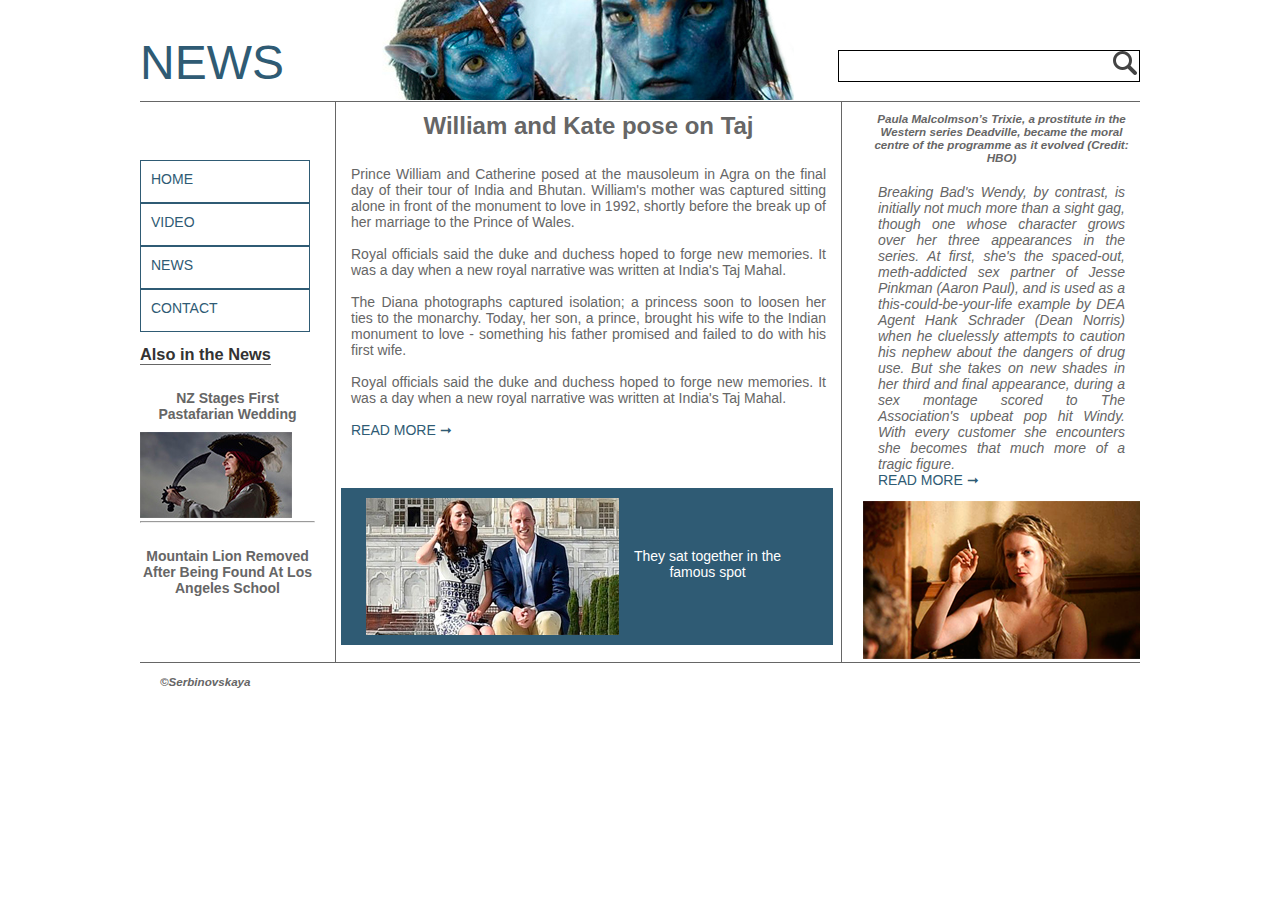
<file: index.html>
<!doctype html>
  <html>
  <head>
  <meta charset="utf-8">
  <title>NEWS</title>
  <link href="css/main.css" rel="stylesheet" type="text/css">
  
  </head>
  <body>
  <div class="wrapper">
  <header>
  <h1>news</h1>
  <img class="baner" src="images/1.jpg" width="460" height="101" alt="avatar" />
   <form>
    <div class="search">
     <input type="search" name="q">
     <input type="submit" value="">
         </div>
  </form>
  
  </header>
  <div class="saidbar">
  <div class="nav">
  <ul>
  <li><a href="index.html">home</a></li>
  <li><a href="video.html">video</a></li>
  <li><a href="news.html">news</a></li>
  <li><a href="contact.html">contact</a></li>
  </ul>
  </div>
  <section>
  <h3 align="center">Also in the News</h3>
<h4 align="center"><a href="http://www.bbc.com/news/world-asia-36062126">NZ stages first Pastafarian wedding</a></h4>
<img src="images/2.jpg"/>
<hr>
<h4 align="center"><a href="http://www.bbc.com/news/world-asia-india-35586147">Mountain lion removed after being found at Los Angeles school</a></h4>
  </section>
  </div>
   <div class="article">
   <h2 align="center">William and Kate pose on Taj </h2>
   <p align="center">&nbsp;</p>
   <p align="justify">Prince William and Catherine posed at the mausoleum in Agra on the final day of their tour of India and Bhutan.
     William's mother was captured sitting alone in front of the monument to love in 1992, shortly before the break up of her marriage to the Prince of Wales.
     </p>
   <p align="justify">&nbsp;</p>
   <p align="justify">Royal officials said the duke and duchess hoped to forge new memories.
     It was a day when a new royal narrative was written at India's Taj Mahal.     </p>
   <p align="justify">&nbsp;</p>
   <p align="justify">The Diana photographs captured isolation; a princess soon to loosen her ties to the monarchy.
     Today, her son, a prince, brought his wife to the Indian monument to love - something his father promised and failed to do with his first wife. </p>
   <p align="justify">&nbsp;</p>
   <p align="justify">Royal officials said the duke and duchess hoped to forge new memories.
     It was a day when a new royal narrative was written at India's Taj Mahal. </p>
   <p>&nbsp;</p>
   <p><a href="http://www.bbc.com/news/uk-36060563">READ MORE &#10142;</a></p>
   

   <figure>
    <p><img src="images/4.jpg" alt=""></p>
    <figcaption>
      <div align="center">They sat together in the<br> famous spot</div>
    </figcaption>
   </figure>
  
  </div>
  <div class="aside">
  <h5 align="center">Paula Malcolmson’s Trixie, a prostitute in the Western series Deadville, became the moral centre of the programme as it evolved (Credit: HBO)</h5>
  <p align="justify"><em>Breaking Bad's Wendy, by contrast, is initially not much more than a sight gag, though one whose character grows over her three appearances in the series. At first, she's the spaced-out, meth-addicted sex partner of Jesse Pinkman (Aaron Paul), and is used as a this-could-be-your-life example by DEA Agent Hank Schrader (Dean Norris) when he cluelessly attempts to caution his nephew about the dangers of drug use. But she takes on new shades in her third and final appearance, during a sex montage scored to The Association's upbeat pop hit Windy. With every customer she encounters she becomes that much more of a tragic figure.  </em></p>

   <p><a href="www.bbc.com/culture/story/20160407-the-girlfriend-experiences-new-take-on-an-old-profession" target="_blank">READ MORE &#10142;</a></p>
   <img src="images/3.png"/>  
  </div>
  <footer>
  <h5>&#169;Serbinovskaya</h5>
  </footer>
  
  </div>
  
  <body>
  </body>
  </html>
</file>
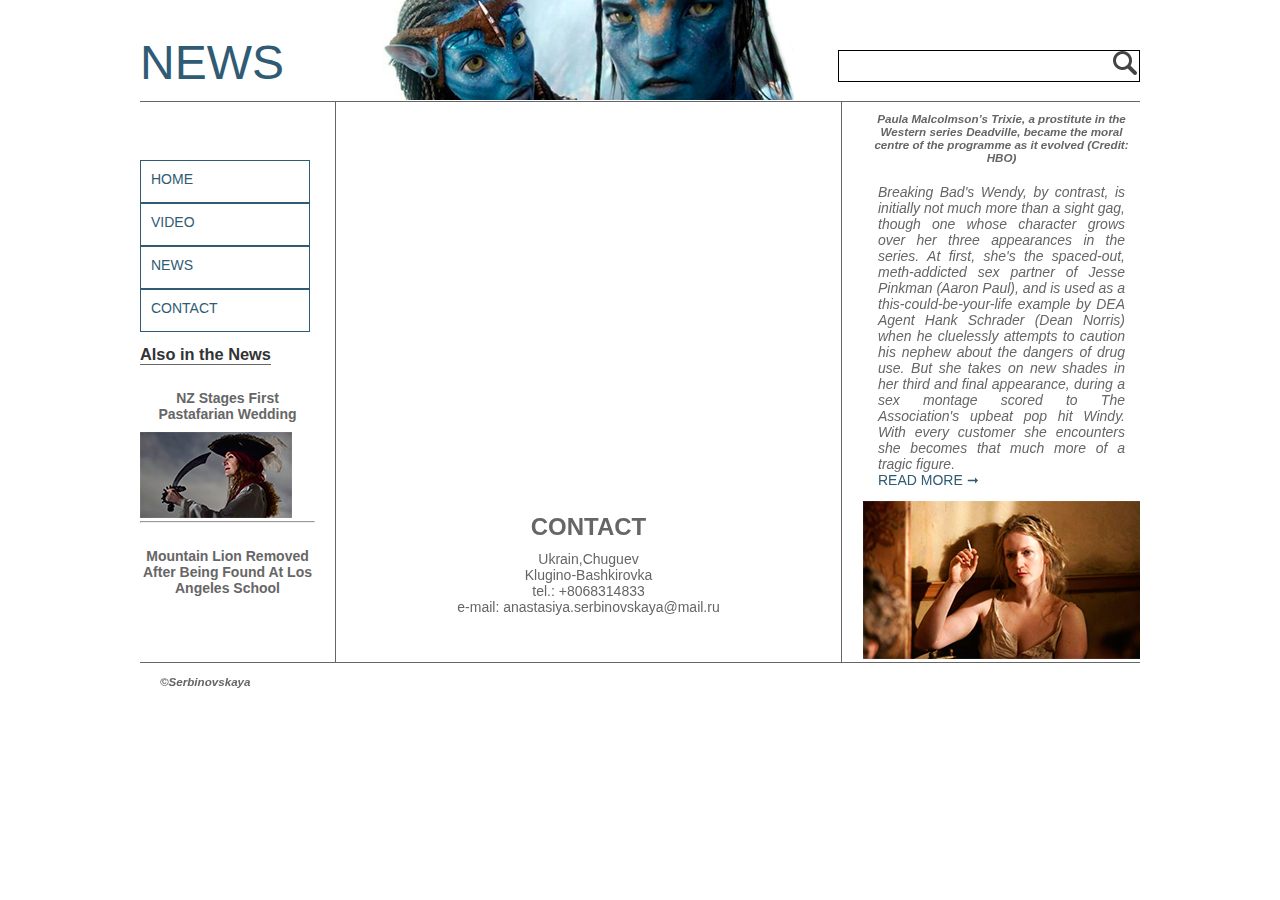
<file: contact.html>
<!doctype html>
  <html>
  <head>
  <meta charset="utf-8">
  <title>NEWS</title>
  <link href="css/main.css" rel="stylesheet" type="text/css">
   
  </head>
  <body>
  <div class="wrapper">
  <header>
  <h1>news</h1>
  <img class="baner" src="images/1.jpg" width="460" height="101" alt="avatar" />
   <form>
    <div class="search">
     <input type="search" name="q">
     <input type="submit" value="">
         </div>
  </form>
  
  </header>
  <div class="saidbar">
  <div class="nav">
  <ul>
  <li><a href="index.html">home</a></li>
  <li><a href="video.html">video</a></li>
  <li><a href="news.html">news</a></li>
  <li><a href="contact.html">contact</a></li>
  </ul>
  </div>
  <section>
  <h3 align="center">Also in the News</h3>
<h4 align="center"><a href="http://www.bbc.com/news/world-asia-36062126">NZ stages first Pastafarian wedding</a></h4>
<img src="images/2.jpg"/>
<hr>
<h4 align="center"><a href="http://www.bbc.com/news/world-asia-india-35586147">Mountain lion removed after being found at Los Angeles school</a></h4>
  </section>
  </div>
   <div class="article">
   <h2 align="center">&nbsp;</h2>
 <div class="maps"><iframe src="https://www.google.com/maps/embed?pb=!1m18!1m12!1m3!1d20585.97661387426!2d36.709517144780555!3d49.83781485992236!2m3!1f0!2f0!3f0!3m2!1i1024!2i768!4f13.1!3m3!1m2!1s0x412715e607882fe7%3A0x209e4a41abe6c62!2z0JrQu9GD0LPQuNC90L4t0JHQsNGI0LrQuNGA0L7QstC60LAsINCl0LDRgNGM0LrQvtCy0YHQutCw0Y8g0L7QsdC70LDRgdGC0YwsINCj0LrRgNCw0LjQvdCwLCA2MzUwNQ!5e0!3m2!1sru!2sru!4v1461152475600" width="400" height="300" frameborder="0" style="border:0" allowfullscreen></iframe></div>
  <p><h2 align="center">CONTACT
</h2>
  <div align="center">Ukrain,Chuguev <br>
    Klugino-Bashkirovka<br>
    
    tel.: +8068314833<br>
    
    e-mail: anastasiya.serbinovskaya@mail.ru  </div>
  </p>
  </div>
 
  <div class="aside">
  <h5 align="center">Paula Malcolmson’s Trixie, a prostitute in the Western series Deadville, became the moral centre of the programme as it evolved (Credit: HBO)</h5>
  <p align="justify"><em>Breaking Bad's Wendy, by contrast, is initially not much more than a sight gag, though one whose character grows over her three appearances in the series. At first, she's the spaced-out, meth-addicted sex partner of Jesse Pinkman (Aaron Paul), and is used as a this-could-be-your-life example by DEA Agent Hank Schrader (Dean Norris) when he cluelessly attempts to caution his nephew about the dangers of drug use. But she takes on new shades in her third and final appearance, during a sex montage scored to The Association's upbeat pop hit Windy. With every customer she encounters she becomes that much more of a tragic figure.  </em></p>

   <p><a href="www.bbc.com/culture/story/20160407-the-girlfriend-experiences-new-take-on-an-old-profession" target="_blank">READ MORE &#10142;</a></p>
   <img src="images/3.png"/>  
  </div>
  <footer>
  <h5>&#169;Serbinovskaya</h5>
  </footer>
  
  </div>
  
  <body>
  </body>
  </html>
</file>
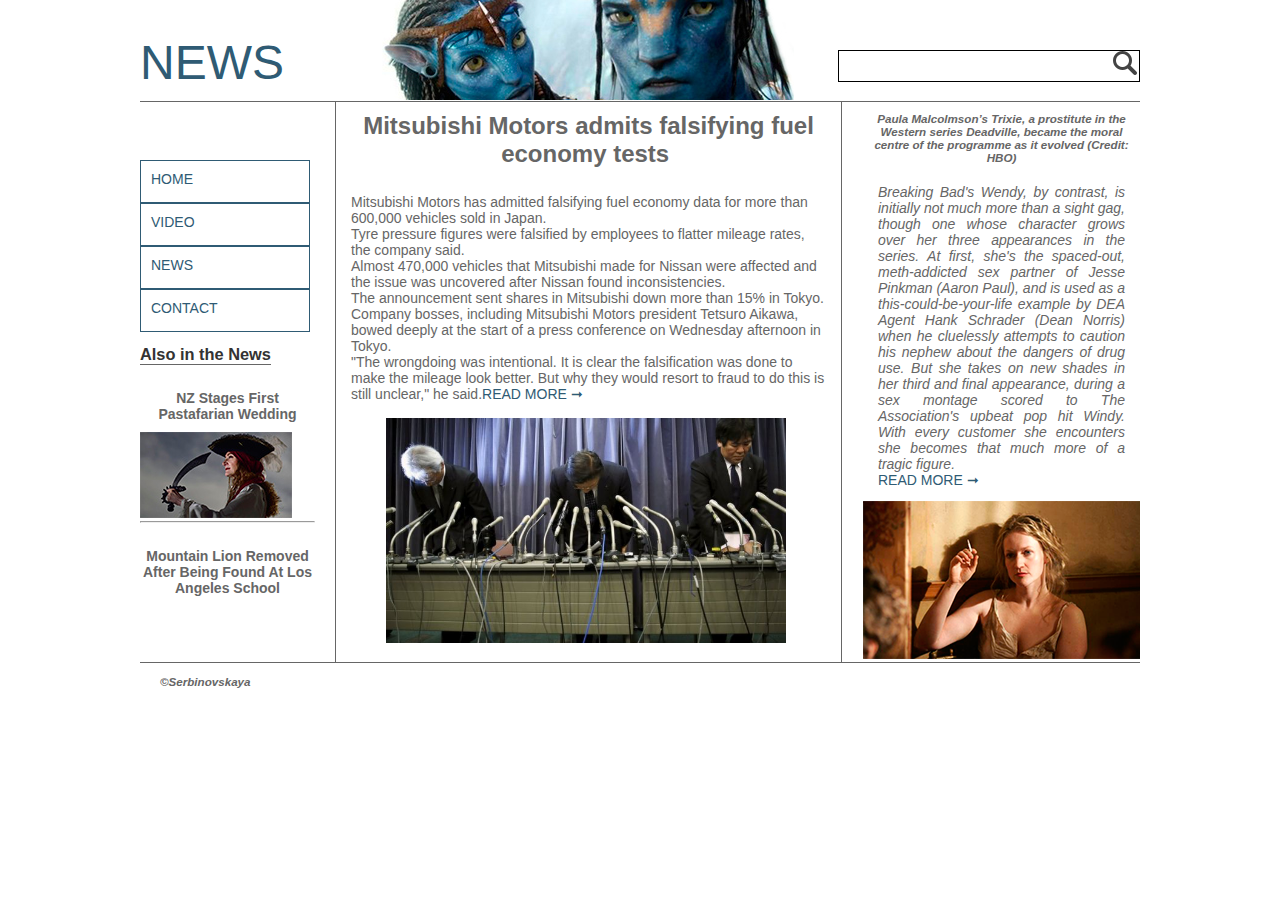
<file: news.html>
<!doctype html>
  <html>
  <head>
  <meta charset="utf-8">
  <title>NEWS</title>
  <link href="css/main.css" rel="stylesheet" type="text/css">
   
  </head>
  <body>
  <div class="wrapper">
  <header>
  <h1>news</h1>
  <img class="baner" src="images/1.jpg" width="460" height="101" alt="avatar" />
   <form>
    <div class="search">
     <input type="search" name="q">
     <input type="submit" value="">
         </div>
  </form>
  
  </header>
  <div class="saidbar">
  <div class="nav">
  <ul>
  <li><a href="index.html">home</a></li>
  <li><a href="video.html">video</a></li>
  <li><a href="news.html">news</a></li>
  <li><a href="contact.html">contact</a></li>
  </ul>
  </div>
  <section>
  <h3 align="center">Also in the News</h3>
<h4 align="center"><a href="http://www.bbc.com/news/world-asia-36062126">NZ stages first Pastafarian wedding</a></h4>
<img src="images/2.jpg"/>
<hr>
<h4 align="center"><a href="http://www.bbc.com/news/world-asia-india-35586147">Mountain lion removed after being found at Los Angeles school</a></h4>
  </section>
  </div>
   <div class="article">
   <h2 align="center">Mitsubishi Motors admits falsifying fuel economy tests&nbsp;</h2>
   <p align="center">&nbsp;</p>
   <p>Mitsubishi Motors has admitted falsifying fuel economy data for more than 600,000 vehicles sold in Japan.</p>
   <p>Tyre pressure figures were falsified by employees to flatter mileage rates, the company said.</p>
   <p>Almost 470,000 vehicles that Mitsubishi made for Nissan were affected and the issue was uncovered after Nissan found inconsistencies.</p>
   <p>The announcement sent shares in Mitsubishi down more than 15% in Tokyo.</p>
   <p>Company bosses, including Mitsubishi Motors president Tetsuro Aikawa, bowed deeply at the start of a press conference on Wednesday afternoon in Tokyo.</p>
   <p>"The wrongdoing was intentional. It is clear the falsification was done to make the mileage look better. But why they would resort to fraud to do this is still unclear," he said.<a href="http://www.bbc.com/news/business-36089558">READ MORE &#10142;</a></p>
   <p>&nbsp;</p>
   
   <img class="foto" src="images/7.jpg" width="400" height="auto" alt="foto" longdesc="http://http://www.bbc.com/news/business-36089558" /> </div>
  <div class="aside">
  <h5 align="center">Paula Malcolmson’s Trixie, a prostitute in the Western series Deadville, became the moral centre of the programme as it evolved (Credit: HBO)</h5>
  <p align="justify"><em>Breaking Bad's Wendy, by contrast, is initially not much more than a sight gag, though one whose character grows over her three appearances in the series. At first, she's the spaced-out, meth-addicted sex partner of Jesse Pinkman (Aaron Paul), and is used as a this-could-be-your-life example by DEA Agent Hank Schrader (Dean Norris) when he cluelessly attempts to caution his nephew about the dangers of drug use. But she takes on new shades in her third and final appearance, during a sex montage scored to The Association's upbeat pop hit Windy. With every customer she encounters she becomes that much more of a tragic figure.  </em></p>

   <p><a href="www.bbc.com/culture/story/20160407-the-girlfriend-experiences-new-take-on-an-old-profession" target="_blank">READ MORE &#10142;</a></p>
   <img src="images/3.png"/>  
  </div>
  <footer>
  <h5>&#169;Serbinovskaya</h5>
  </footer>
  
  </div>
  
  <body>
  </body>
  </html>
</file>
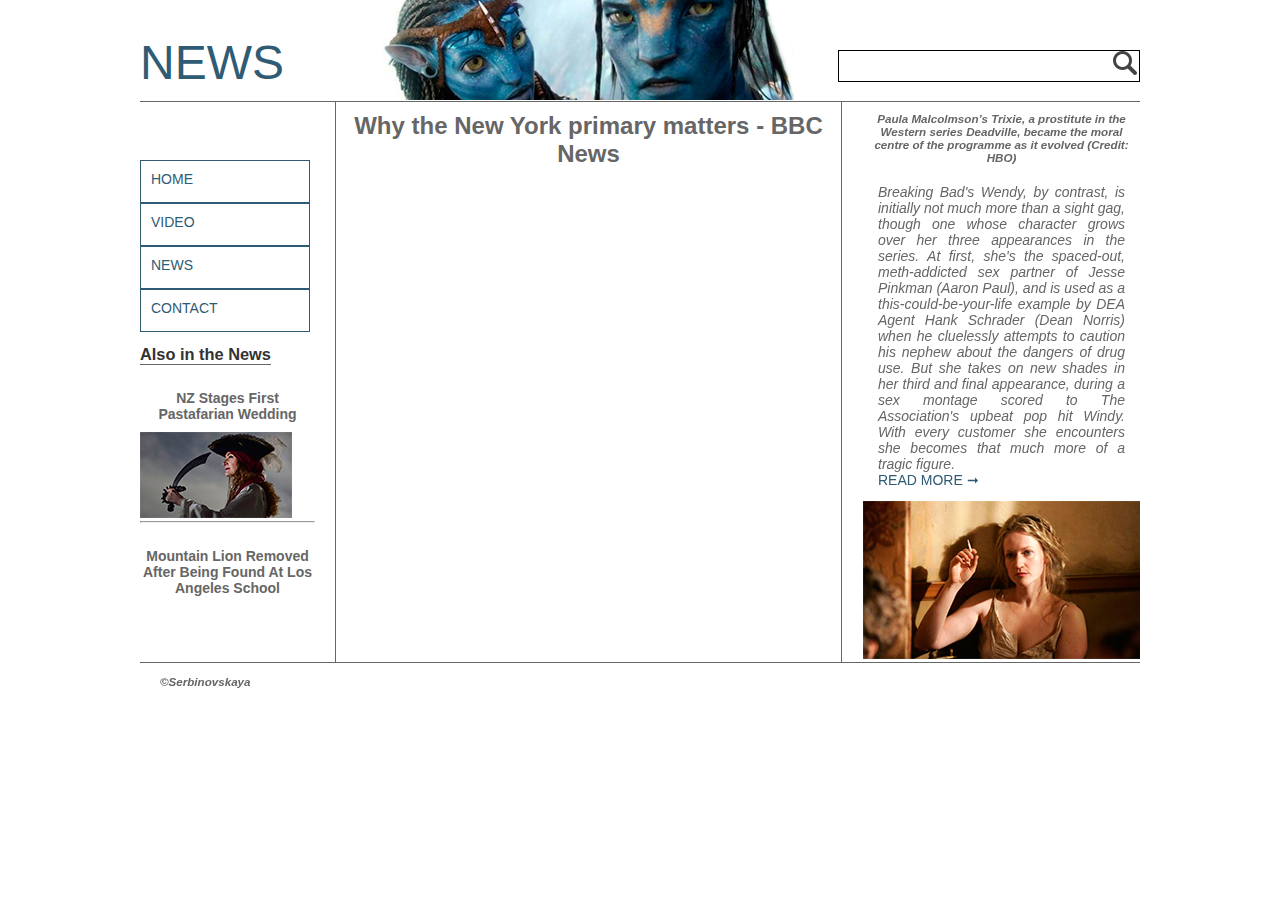
<file: video.html>
<!doctype html>
  <html>
  <head>
  <meta charset="utf-8">
  <title>NEWS</title>
  <link href="css/main.css" rel="stylesheet" type="text/css">
   
  </head>
  <body>
  <div class="wrapper">
  <header>
  <h1>news</h1>
  <img class="baner" src="images/1.jpg" width="460" height="101" alt="avatar" />
   <form>
    <div class="search">
     <input type="search" name="q">
     <input type="submit" value="">
         </div>
  </form>
  
  </header>
  <div class="saidbar">
  <div class="nav">
  <ul>
  <li><a href="index.html">home</a></li>
  <li><a href="video.html">video</a></li>
  <li><a href="news.html">news</a></li>
  <li><a href="contact.html">contact</a></li>
  </ul>
  </div>
  <section>
  <h3 align="center">Also in the News</h3>
<h4 align="center"><a href="http://www.bbc.com/news/world-asia-36062126">NZ stages first Pastafarian wedding</a></h4>
<img src="images/2.jpg"/>
<hr>
<h4 align="center"><a href="http://www.bbc.com/news/world-asia-india-35586147">Mountain lion removed after being found at Los Angeles school</a></h4>
  </section>
  </div>
   <div class="article">
   <h2 align="center">Why the New York primary matters - BBC News </h2>
 <div class="video"><iframe  width="427" height="240" src="https://www.youtube.com/embed/BwrK0NU7Z2Q" frameborder="0" allowfullscreen></iframe></div>
  </div>
  <div class="aside">
  <h5 align="center">Paula Malcolmson’s Trixie, a prostitute in the Western series Deadville, became the moral centre of the programme as it evolved (Credit: HBO)</h5>
  <p align="justify"><em>Breaking Bad's Wendy, by contrast, is initially not much more than a sight gag, though one whose character grows over her three appearances in the series. At first, she's the spaced-out, meth-addicted sex partner of Jesse Pinkman (Aaron Paul), and is used as a this-could-be-your-life example by DEA Agent Hank Schrader (Dean Norris) when he cluelessly attempts to caution his nephew about the dangers of drug use. But she takes on new shades in her third and final appearance, during a sex montage scored to The Association's upbeat pop hit Windy. With every customer she encounters she becomes that much more of a tragic figure.  </em></p>

   <p><a href="www.bbc.com/culture/story/20160407-the-girlfriend-experiences-new-take-on-an-old-profession" target="_blank">READ MORE &#10142;</a></p>
   <img src="images/3.png"/>  
  </div>
  <footer>
  <h5>&#169;Serbinovskaya</h5>
  </footer>
  
  </div>
  
  <body>
  </body>
  </html>
</file>
<file: css/main.css>
@charset "utf-8";
*{
	margin:0;
	padding:0;
}
header {
	height: 100px;
	border-bottom: 1px solid #666;
	padding-bottom: 1px;
}


body{
	margin:0;
	padding:0;
	}
h1 {
	font-size: 48px;
	font-weight: normal;
	text-transform: uppercase;
	display: inline-block;
	float: left;
	font-style: normal;
	padding-top: 35px;
	color: #2f5b74;
}

.wrapper {
	display: block;
	margin: 0px auto;
	font: 14px Gotham, "Helvetica Neue", Helvetica, Arial, sans-serif;
	color: #666;
	background: #FFF;
	height: 700px;
	width: 1000px;
}
.baner{
	float: left;
	margin-left: 50px;
}
.nav{
	width: 170px;
	height: 175px;
	margin-top: 58px;
	
}

.nav ul li{
	list-style: none;
	padding: 10px 10px 15px;
	border: 1px solid #2f5b74;
}
.article {
	display: block;
	height: 550px;
	width: 505px;
	border-right: 1px solid #666;
	border-left: 1px solid #666;
	padding-top: 10px;
	float: left;
	margin-left: 20px;
	
}
h5 {
	display: inline-block;
	margin-bottom: 20px;
	color: #666;
	font-style: italic;
}
footer {
	height: 20px;
	width: 980px;
	clear: both;
	padding-top: 10px;
	padding-left: 20px;
	margin-top: 5px;
	border-top: 1px solid #666;
}


.aside {
	display: block;
	height: 550px;
	width: 277px;
	float: right;
	padding-top: 10px;
	
}
.aside img{
	margin-top: 13px;
}

h3 {
	color: #333;
	border-bottom: 1px solid #666;
	display: inline-block;
	margin-top: 10px;
}




p {
	padding-right: 15px;
	padding-left: 15px;
}

a{
	text-decoration:none;
	color:#2f5b74;
	text-transform:uppercase;
	padding-top:20px;
}
h4{
	display: inline-block;
	margin-top: 25px;
	margin-bottom: 10px;
	}

h4 a{
	text-transform: capitalize;
	color: #666;
	font-weight: bold;
	}
a:hover{
	color:#F00;}
form{
	float: right;
	padding-top: 50px;
}
.search {
    width: 300px; /* Ширина поля с кнопкой */
    border: 1px solid #000; /* Параметры рамки */
    min-height: 30px; /* Минимальная высота */
   }
   input[type="search"] {
	border: none; /* Убираем рамку */
	outline: none; /* Убираем свечение в Chrome и Safari */
	-webkit-appearance: none; /* Убираем рамку в Chrome и Safari */
	width: 270px; /* Ширина поля */
	vertical-align: middle; /* Выравнивание по середине */
   }
   input[type="submit"] {
	width: 24px; /* Ширина кнопки */
	height: 24px; /* Убираем рамку */
	background: url(../images/5.png) no-repeat 50% 50%;
	border-top: none #666;
	border-right: none #666;
	border-bottom: none #666;
	border-left: none #666;
   }
.saidbar{
	width: 175px;
	height: 560px;
	float: left;
	clear: left;
}
 figure {
	background: #2f5b74; /* Цвет фона */
	display: block; /* Блочный элемент */
	width: 492px; /* Ширина */
	height: 157px; /* Отступы */
	text-align: left; /* Выравнивание по центру */
	margin-top: 50px;
	margin-left: 5px;
   }
h2 {
	margin-bottom: 10px;
	font-size: 24px;
}

   figure img {
	margin-top: 10px;
	margin-left: 10px;
   }
figcaption {
	text-align: right;
	color: #FFF;
	display: inline-block;
	margin-top: 60px;
}

   figure p {
	text-align: left;
	float: left;
   }
.video
{
	width: 430px;
	height: 242px;
	margin-left: 35px;
	margin-top: 50px;
	}
.maps{
	margin-left: 45px;
	margin-top: 50px;
	margin-bottom: 20px;
}
.foto{
	margin-left:50px}
</file>
